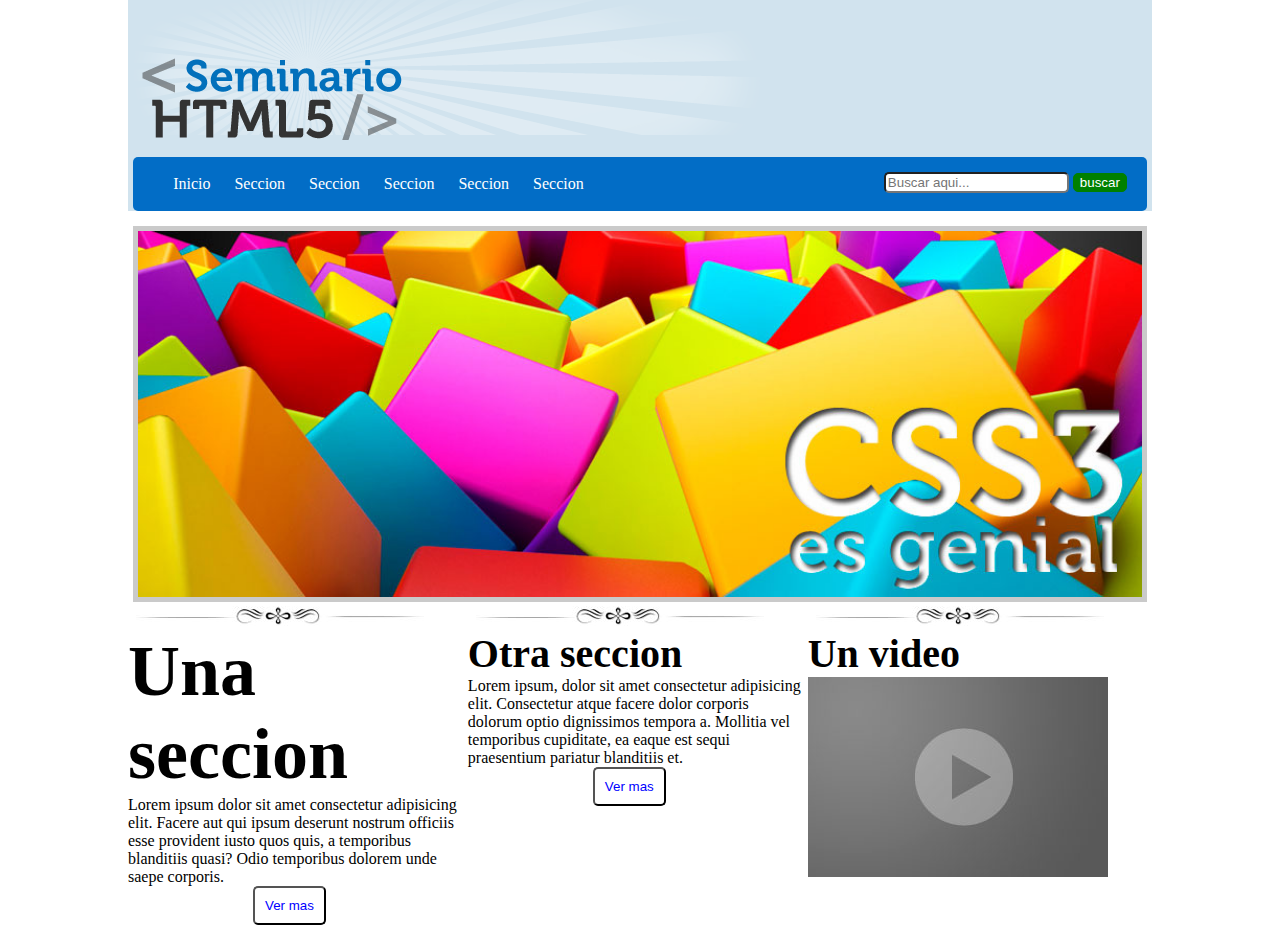
<file: PracticaCSS01 /index.html>
<!DOCTYPE html>
<html lang="es">
<head>
    <meta charset="UTF-8">
    <meta http-equiv="X-UA-Compatible" content="IE=edge">
    <meta name="viewport" content="width=device-width, initial-scale=1.0">
    <title>Practica 01</title>
    <link rel="stylesheet" href="css/estilos.css">
</head>
<body>
    <header>
        <img src="img/resplandor.png" alt="">
        <img src="img/logo.png" alt="logo" id="logo">
        <nav>
            <ul>
                <li>Inicio</li>
                <li>Seccion</li>
                <li>Seccion</li>
                <li>Seccion</li>
                <li>Seccion</li>
                <li>Seccion</li>
            </ul>
            <form action="#">
                <input type="text" placeholder="Buscar aqui...">
                <input type="submit" value="buscar">
            </form>
        </nav>
    </header>
    <section id="seccion01">
        <article><img src="img/slide2.jpg" alt="">
        </article>
    </section>
    <section id="seccion02">
        <article>
            <img src="img/separador.jpg" alt="">
            <br>
            <span class="unaSeccion nito">Una seccion</span>
            <br>
            Lorem ipsum dolor sit amet consectetur adipisicing elit. 
            Facere aut qui ipsum deserunt nostrum officiis esse provident iusto quos quis, 
            a temporibus blanditiis quasi? Odio temporibus dolorem unde saepe corporis.
            <br>
            <input type="submit" value="Ver mas">
        </article>
        <article>
            <img src="img/separador.jpg" alt="">
            <br>
            <span class="otraSeccion nito">Otra seccion</span>
            <br>
            Lorem ipsum, dolor sit amet consectetur adipisicing elit. Consectetur atque facere dolor corporis dolorum optio dignissimos tempora a. Mollitia vel temporibus cupiditate, ea eaque est sequi praesentium pariatur blanditiis et.
            <br>
            <input type="submit" value="Ver mas">
        </article>
        <article>
            <img src="img/separador.jpg" alt="">
            <span class="otraSeccion nito"> Un video</span>
            <br>
            <img src="img/video.jpg" alt="">
        </article>
    </section>
</body>
</html>
</file>
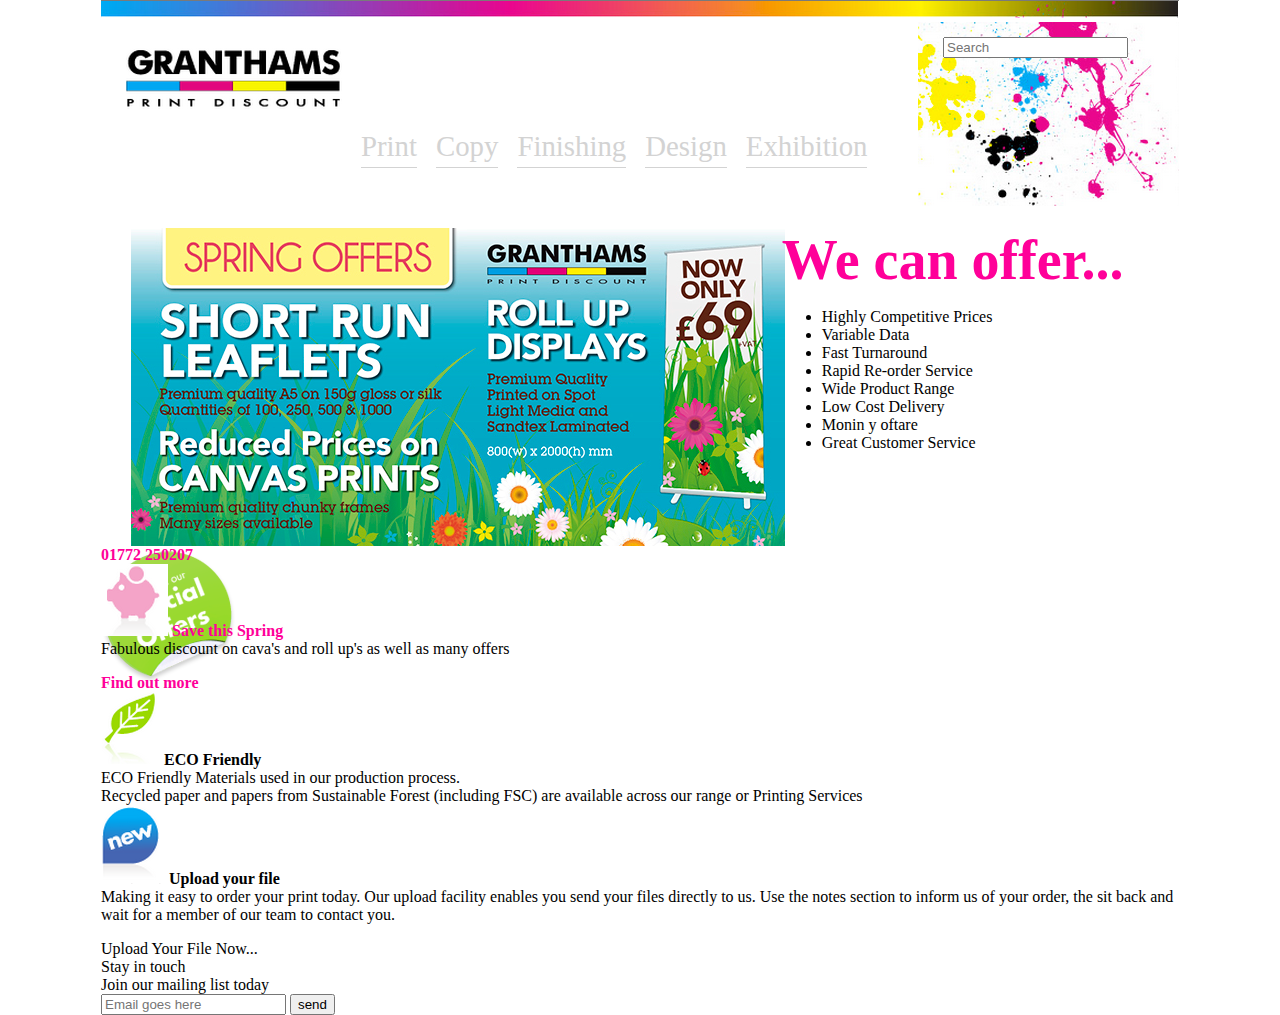
<file: PracticaCSS02/index.html>
<!DOCTYPE html>
<html lang="es">
<head>
    <meta charset="UTF-8">
    <meta http-equiv="X-UA-Compatible" content="IE=edge">
    <meta name="viewport" content="width=device-width, initial-scale=1.0">
    <title>Practica CSS 02</title>
    <link rel="stylesheet" href="css/estilos.css"> 
</head>
<body>
    <header>
        <img src="img/banner.png" alt="">
        <img src="img/granthams.png" alt="" id="granthams">
        <img src="img/paint.png" alt="" id="paint">
        <input type="search" placeholder="Search">
        <nav>
            <ul>
                <li>Print</li>
                <li>Copy</li>
                <li>Finishing</li>
                <li>Design</li>
                <li>Exhibition</li>
            </ul>
        </nav>

    </header>
    <section id="primerSeccion">
        <article id="secc01art01">
            <img src="img/slide.jpg" alt="">    
        </article>
        <article id="secc01art2">
            <span class="colorrosa letragrande nito">
                We can offer...
            </span>
            <ul>
                <li>Highly Competitive Prices </li>
                <li>Variable Data</li>
                <li>Fast Turnaround</li>
                <li>Rapid Re-order Service</li>
                <li>Wide Product Range</li>
                <li>Low Cost Delivery</li>
                <li>Monin y oftare</li>
                <li>Great Customer Service</li>
            </ul>
        </article>
        <img src="img/bg_offer.png" alt="" id="bgoffer">

    </section>
    <section id="segundaSeccion">
        <article>
            <span class="colorrosa letramediana nito">
            01772 250207
        </span>
        </article>
    </section>
    <section id="terceraSeccion">
        <article>
            <img src="img/cerdito.png" alt="">
            <span class="colorrosa nito">
                Save this Spring
            </span>
            <br>
            Fabulous discount on cava's and roll up's as well
            as many offers
            <p></p>
            <span class="colorrosa nito">
                Find out more
            </span>
        </article>
        <article>
            <img src="img/hoja.png" alt="">
            <span class="colorverde nito">
                ECO Friendly
            </span>
            <br>
            ECO Friendly Materials used in our production
            process.
            <br>
            Recycled paper and papers from Sustainable Forest
            (including FSC) are available across our
            range or Printing Services
        </article>
        <article>
            <img src="img/new.png" alt="">
            <span class="colorazul nito">
                Upload your file
            </span>
            <br>
            Making it easy to order your print today.
            Our upload facility enables you send your files
            directly to us. Use the notes section to inform
            us of your order, the sit back and wait for a member
            of our team to contact you.
            <p></p>
            <span class="colorazul">
                Upload Your File Now...
            </span>
        </article>
        <article>
            <span color="colorrosa letramediana">
                Stay in touch
            </span>
            <br>
            Join our mailing list today <br>
            <input type="email" placeholder="Email goes here">
            <input type="submit" value="send">
        </article>
    </section>
</body>
</html>
</file>
<file: PracticaCSS01 /css/estilos.css>
body{
    /* 1em */
    font-size: 16px;
    margin: 0px auto;
    max-width: 1024px;
}
header{
    background: #d1e3ee;
}
header nav{
    background: #026dc6;
    border-radius: 5px;
    margin: 0px auto;
    padding: 2px 0px;
    width: 99%;

}
header nav form input{
    border-radius: 5px;
}
header nav form input[type="submit"]{
    background: green;
    border: 1px solid green;
    color: white;
}
header nav form{
    float: right;
    margin-top: -37px;
    margin-right: 20px;
}
header nav ul li {
   /* border: 1px solid red; */
   color: white;
   display: inline-block;
   margin-right: 20px;
}
#logo{
    margin-top: -150px;
}
#seccion01{
    margin-top: 15px;
}
#seccion01 article{
    text-align: center;
}
#seccion01 article img{
    border: 5px solid rgba(150, 150, 150,0.5);
    width: 98%;

}
#seccion02 article{
    display: inline-block;
    vertical-align: top ;
    width: 32.8%;

}
#seccion02 article input[type="submit"]{
    background: white;
    border-radius: 5px;
    color: blue;
    margin-left: 125px;
    padding: 10px;
}
.unaSeccion{
    font-size: 4.5em;
}
.nito{
    font-weight: bold; /* negritas */
}
.otraSeccion {
    font-size: 2.5em;
}
</file>
<file: PracticaCSS02/css/estilos.css>
body{
    font-size: 16px; /* 1 em */
    margin: 0px auto;
    /* Recomendacion del cliente */
    max-width: 1078px;
    min-width: 1078px;
}
header input{
    float: right;
    margin-right: -210px;
    margin-top: 15px;
}
header nav{
    /* text-align: center; */
    margin-left: 220px;
}
header nav ul li{
    border-bottom: 1px solid lightgray;
    color: lightgray;
    display: inline-block;
    font-size: 1.8em;
    margin-right: 15px;
    padding-bottom: 4px;
   

}
#granthams{
    margin-left: 25px;
    margin-top: 25px;
}

#paint{
    float: right;
}
#primerSeccion{
      /* border: 1px solid red; */ 
     height: 318px;
     margin-top: 60px;
}
#primerSeccion article{
    display: inline-block;
    vertical-align: top;
}
#secc01art01{
    margin-left: 30px;
    width: 60%;
}
#secc01art02{
    margin-left: 50px;
    width: 30%;
}
.colorrosa{
    color: #FF0099;
}
.letragrande{
    font-size: 3.5em;
}
.nito{
    font-weight: bold;
}
</file>
